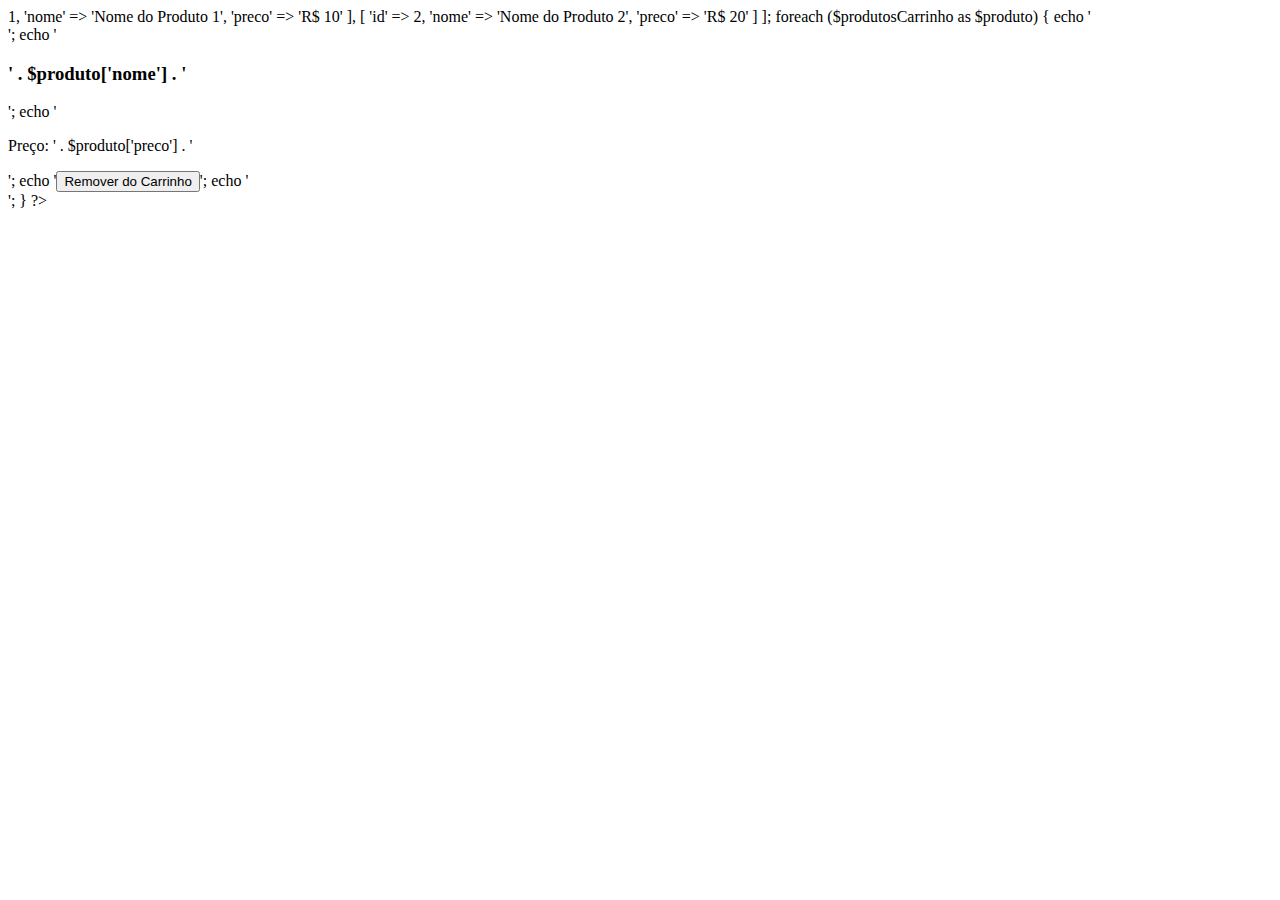
<file: shopping_china/model/addcar.html>
<!DOCTYPE html>
<html lang="pt-BR">
<head>
    <meta charset="UTF-8">
    <meta name="viewport" content="width=device-width, initial-scale=1.0">
    <title>Carrinho</title>
</head>
<body>
   <div id="carrinho">
      <!-- Produtos no carrinho -->
      <?php
          // Inclua o arquivo de configuração
          require_once 'config.php';
         // Aqui você pode fazer a conexão com o banco de dados e buscar os produtos adicionados ao carrinho
         // Vou fornecer um exemplo simples utilizando um array de produtos

         $produtosCarrinho = [
            [
               'id' => 1,
               'nome' => 'Nome do Produto 1',
               'preco' => 'R$ 10'
            ],
            [
               'id' => 2,
               'nome' => 'Nome do Produto 2',
               'preco' => 'R$ 20'
            ]
         ];

         foreach ($produtosCarrinho as $produto) {
            echo '<div class="produto-no-carrinho">';
            echo '<h3>' . $produto['nome'] . '</h3>';
            echo '<p>Preço: ' . $produto['preco'] . '</p>';
            echo '<button class="remover-do-carrinho">Remover do Carrinho</button>';
            echo '</div>';
         }
      ?>
   </div> 

   <script>
      // Função para adicionar produto ao carrinho
      function adicionarAoCarrinho(idProduto) {
         // Obter os dados do produto com base no ID
         // Aqui você pode fazer uma requisição AJAX para buscar os dados do produto no banco de dados

         // Exemplo de dados do produto
         const nomeProduto = "Nome do Produto";
         const precoProduto = "R$ X";

         // Criar o elemento HTML para o produto
         const produtoHTML = `
            <div class="produto-no-carrinho">
               <h3>${nomeProduto}</h3>
               <p>Preço: ${precoProduto}</p>
               <button class="remover-do-carrinho">Remover do Carrinho</button>
            </div>
         `;

         // Adicionar o produto ao carrinho
         document.getElementById("carrinho").innerHTML += produtoHTML;
      }

      // Adicionar evento de clique aos botões de adicionar ao carrinho
      const botoesAdicionar = document.getElementsByClassName("adicionar-ao-carrinho");
      for (let i = 0; i < botoesAdicionar.length; i++) {
         const botao = botoesAdicionar[i];
         const idProduto = botao.getAttribute("data-idproduto");
         botao.addEventListener("click", function() {
            adicionarAoCarrinho(idProduto);
         });
      }
   </script>
</body>
</html>
</file>
